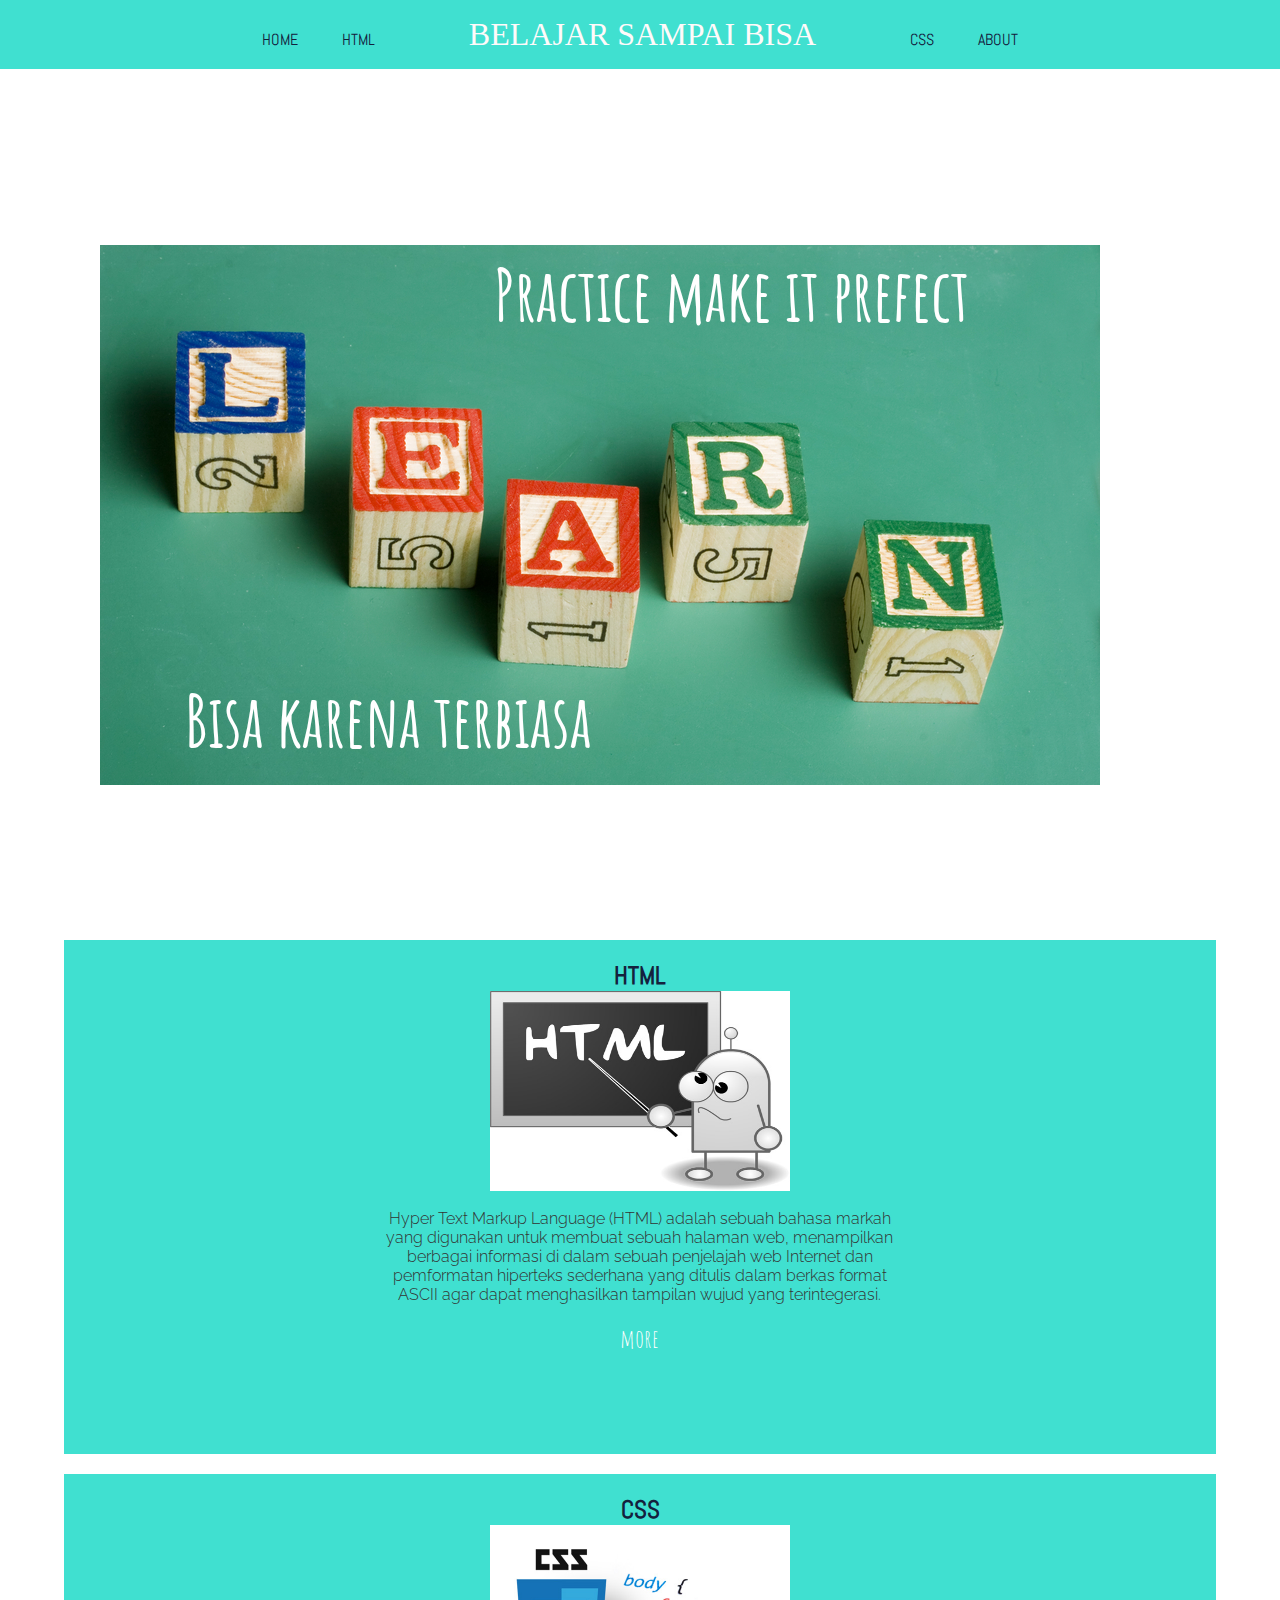
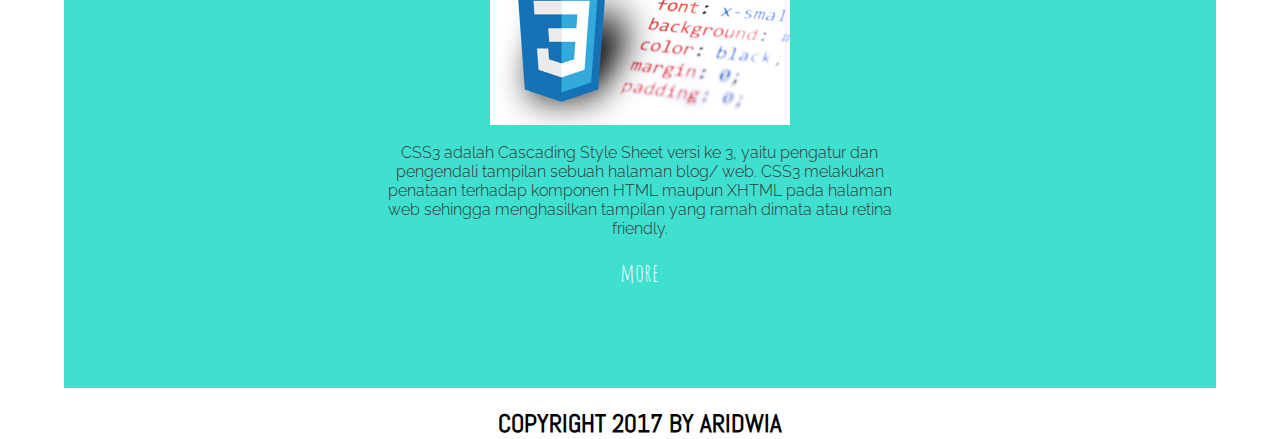
<file: index.html>
<!DOCTYPE html>
<html>
<head>
  <title>Ayo belajar</title>
  <link href="https://fonts.googleapis.com/css?family=Abel|Amatic+SC|Raleway:100,200,300,400,500,600,700,800,900" rel="stylesheet">
  <link rel="stylesheet" type="text/css" href="style.css">
</head>
<body>

  <div class="navigation">
    <ul>
      <li>Home</li>
      <li>HTML</li>
      <li id="logo">Belajar sampai bisa</li>
      <li>CSS</li>
      <li>About</li>
    </ul>
  </div>

  <div id="cover">
    <div class="cover-content">
      <h1>Practice make it prefect</h1>
      <h2>Bisa karena terbiasa</h2>
    </div>
  </div>

  <div class="products">
	
    <h3 class="blue">HTML</h3>
    <div class="product">
      <img src="img/html.jpg">
      <br>
      <p>Hyper Text Markup Language (HTML) adalah sebuah bahasa markah yang digunakan untuk membuat sebuah halaman web, menampilkan berbagai informasi di dalam sebuah penjelajah web Internet dan pemformatan hiperteks sederhana yang ditulis dalam berkas format ASCII agar dapat menghasilkan tampilan wujud yang terintegerasi.</p>
      <br>
       <a href="#" class="btn">more</a>
    </div>

  </div>


  <div class="products">
    <h3 class="blue">CSS</h3>
    <div class="product">
      <img src="img/CSS.jpg">
      <br>
      <p>CSS3 adalah Cascading Style Sheet versi ke 3, yaitu pengatur dan pengendali tampilan sebuah halaman blog/ web. CSS3 melakukan penataan terhadap komponen HTML maupun XHTML pada halaman web sehingga menghasilkan tampilan yang ramah dimata atau retina friendly.</p>
      <br>  
      <a href="#" class="btn">more</a>
    </div>
  </div>

  <h3>copyright 2017 by aridwia</h3>
  
</body>
</html>
</file>
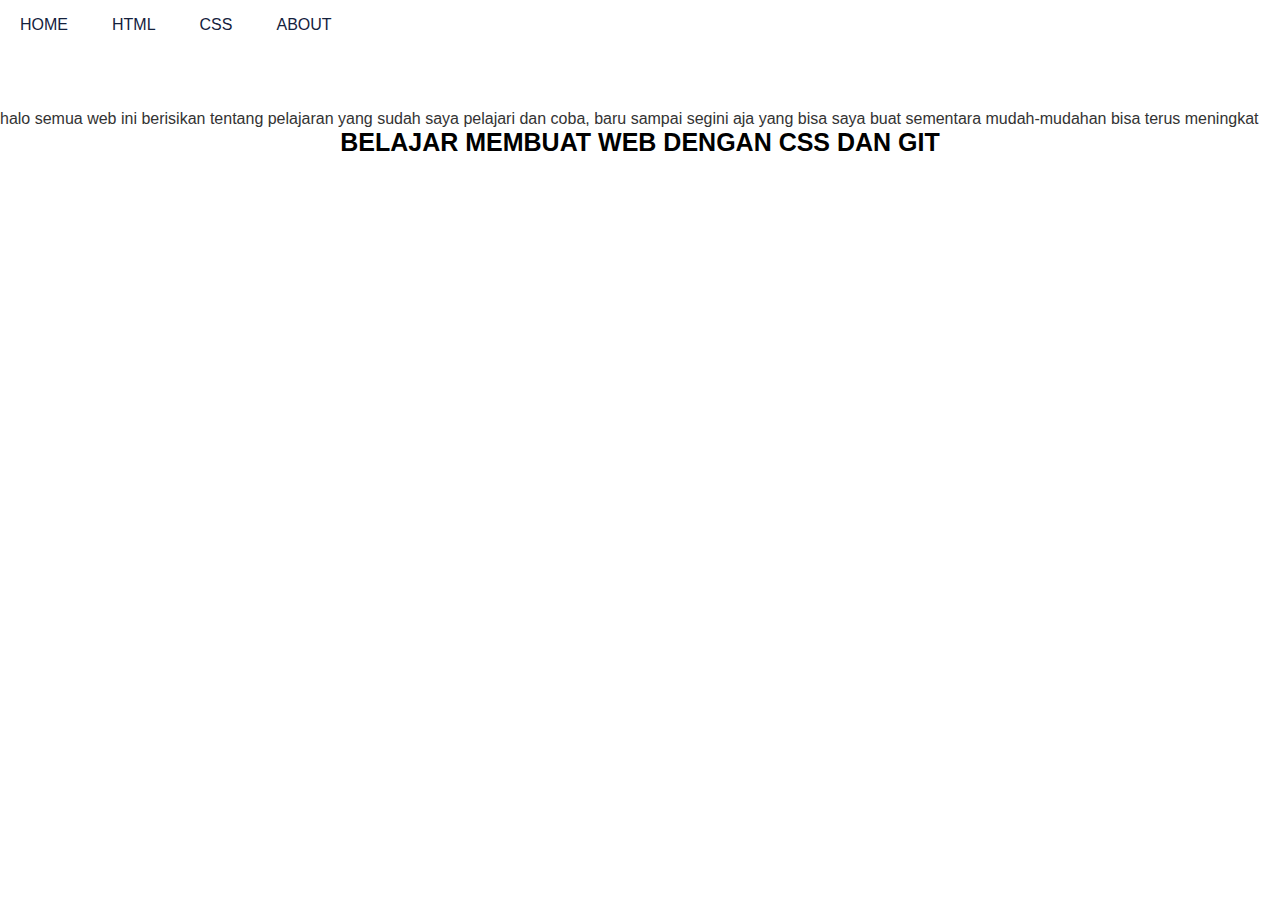
<file: about.html>
<html>

<head>
<title>
Mari berlatih 
</title>
<link href="style.css" rel="stylesheet"/>
<link href="https://fonts.googleapis.com/css?family=Slabo+27px" rel="stylesheet">
</head>

<body>
 <header>
	 
	 <div>	 
       <nav>
         <ul>
           <a href="index.html"><li>Home</li></a>
           <a href="latihanhtml.html"><li>HTML</li></a>
           <a href="latihancss.html"><li>CSS</li></a>
           <a href="about.html"><li>About</li></a>
         </ul>
       </nav>
     </div>
     
     </header>
<h1>about</h1>

<div>
<p>halo semua web ini berisikan tentang pelajaran yang sudah saya pelajari dan coba, baru sampai segini aja yang bisa saya buat sementara mudah-mudahan bisa terus meningkat 
</p>

</div>
 <footer>
     <h3>Belajar membuat web dengan css dan git</h3>
     </footer>
</body>

</html>
</file>
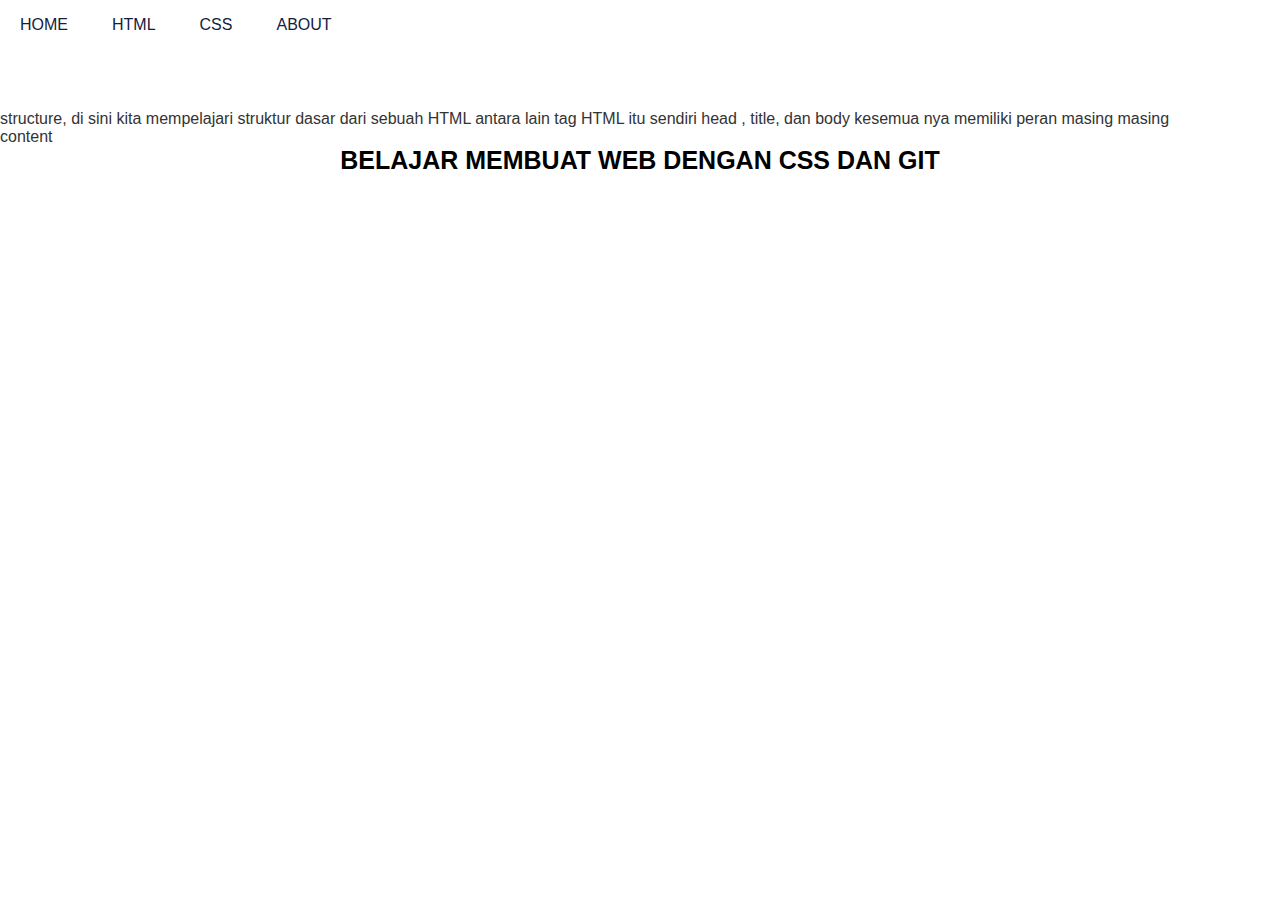
<file: latihanhtml.html>
<html>

<head>
<title>
Mari berlatih 
</title>
<link href="style.css" rel="stylesheet"/>
<link href="https://fonts.googleapis.com/css?family=Slabo+27px" rel="stylesheet">
</head>

<body>

      <header>
	 
	 <div>	 
       <nav>
         <ul>
           <a href="index.html"><li>Home</li></a>
           <a href="latihanhtml.html"><li>HTML</li></a>
           <a href="latihancss.html"><li>CSS</li></a>
           <a href="about.html"><li>About</li></a>
         </ul>
       </nav>
     </div>
     
     </header>
     
<div><h1>HTML</h1></div>

 <div class="satubaris">
     <p>
     structure,  
     di sini kita mempelajari struktur dasar dari sebuah HTML antara lain tag HTML itu sendiri 
     head , title, dan body kesemua nya memiliki peran masing masing 
     </p>  
  
    <p>
    content   
    </p>

 <footer>
     <h3>Belajar membuat web dengan css dan git</h3>
     </footer>

</body>

</html>
</file>
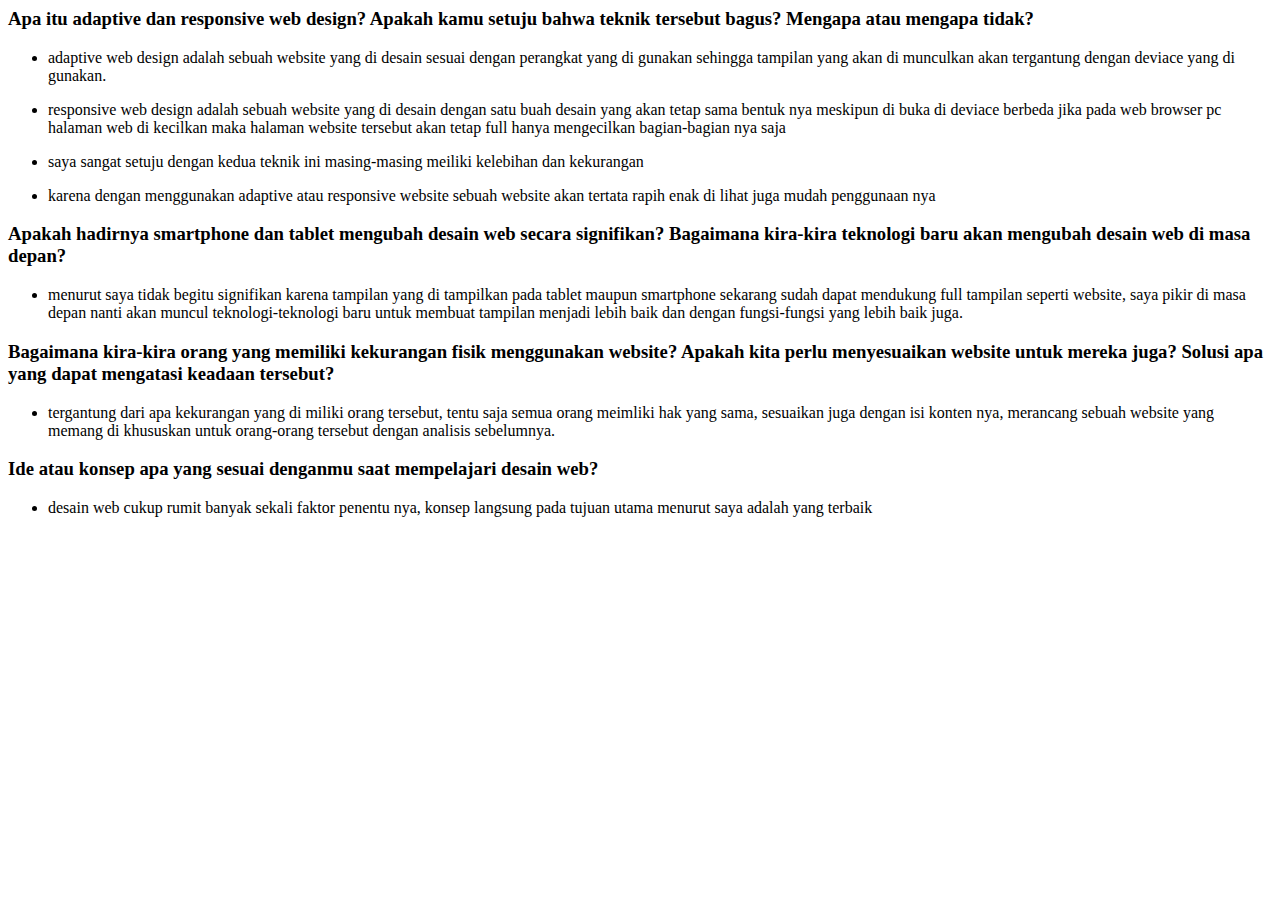
<file: web-design.html>
<html>
<head>
<title>web-desaign</title>
</head>
<body>

<h3>Apa itu adaptive dan responsive web design? Apakah kamu setuju bahwa teknik tersebut bagus? Mengapa atau mengapa tidak?</h3>
<ul>
  <li>
<p> adaptive web design adalah sebuah website yang di desain sesuai dengan perangkat yang di gunakan sehingga tampilan yang akan 
di munculkan akan tergantung dengan deviace yang di gunakan.</p></li>

<li><p> responsive web design adalah sebuah website yang di desain dengan satu buah desain yang akan tetap sama  bentuk nya meskipun di
buka di deviace berbeda jika pada web browser pc halaman web di kecilkan maka halaman website tersebut akan tetap full hanya mengecilkan 
bagian-bagian nya saja</p></li>
<li><p> saya sangat setuju dengan kedua teknik ini masing-masing meiliki kelebihan dan kekurangan</p></li>
<li><p> karena dengan menggunakan adaptive atau responsive website sebuah website akan tertata rapih enak di lihat juga mudah penggunaan nya </p></li>
</ul>

<h3>Apakah hadirnya smartphone dan tablet mengubah desain web secara signifikan? Bagaimana kira-kira teknologi baru akan mengubah desain 
web di masa depan? </h3>

<ul><li>
<p> menurut saya tidak begitu signifikan karena tampilan yang di tampilkan pada tablet maupun smartphone sekarang sudah dapat mendukung
full tampilan seperti website, saya pikir di masa depan nanti akan muncul teknologi-teknologi baru untuk membuat tampilan menjadi lebih 
baik dan dengan fungsi-fungsi yang lebih baik juga. </p>
</li></ul>

<h3> Bagaimana kira-kira orang yang memiliki kekurangan fisik menggunakan website? Apakah kita perlu menyesuaikan website untuk mereka 
juga? Solusi apa yang dapat mengatasi keadaan tersebut?</h3>

<ul><li>
<p> tergantung dari apa kekurangan yang di miliki orang tersebut, tentu saja semua orang meimliki hak yang sama, sesuaikan juga dengan 
isi konten nya, merancang sebuah website yang memang di khususkan untuk orang-orang tersebut dengan analisis sebelumnya.</p>
</li></ul>

<h3>Ide atau konsep apa yang sesuai denganmu saat mempelajari desain web?</h3>

<ul><li>
<p> desain web cukup rumit banyak sekali faktor penentu nya, konsep langsung pada tujuan utama menurut saya adalah yang terbaik </p>
</li></ul>


</body>

</html>
</file>
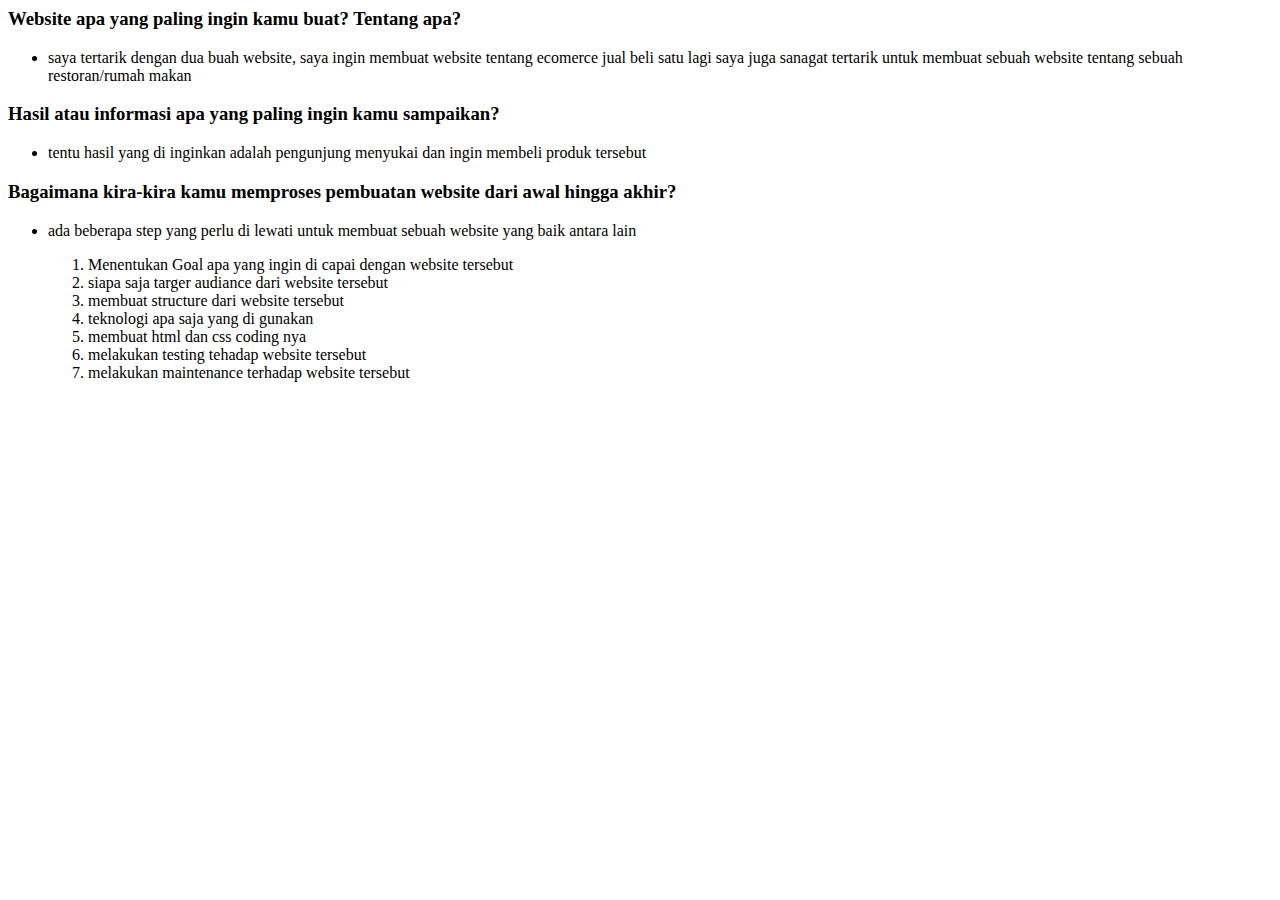
<file: web-dev.html>
<html>
<head>
<title>web-dev</title>
</head>
<body>

<h3>Website apa yang paling ingin kamu buat? Tentang apa?</h3>

<ul>
<li><p> saya tertarik dengan dua buah website, saya ingin membuat website tentang ecomerce jual beli satu lagi
saya juga sanagat tertarik untuk membuat sebuah website tentang sebuah restoran/rumah makan </p></li>
</ul>

<h3>Hasil atau informasi apa yang paling ingin kamu sampaikan?</h3>

<ul>
<li><p>tentu hasil yang di inginkan adalah pengunjung menyukai dan ingin membeli produk tersebut</p></li>
</ul>

<h3>Bagaimana kira-kira kamu memproses pembuatan website dari awal hingga akhir?</h3>

<ul>
<li><p>ada beberapa step yang perlu di lewati untuk membuat sebuah website yang baik antara lain</p></li>
	<ol>
		<li>Menentukan Goal apa yang ingin di capai dengan website tersebut</li>
		<li>siapa saja targer audiance dari website tersebut </li>
		<li>membuat structure dari website tersebut</li>
		<li>teknologi apa saja yang di gunakan</li>
		<li>membuat html dan css coding nya</li>
		<li>melakukan testing tehadap website tersebut</li>
		<li>melakukan maintenance terhadap website tersebut</li>
	</ol>
</ul>

</body>

</html>
</file>
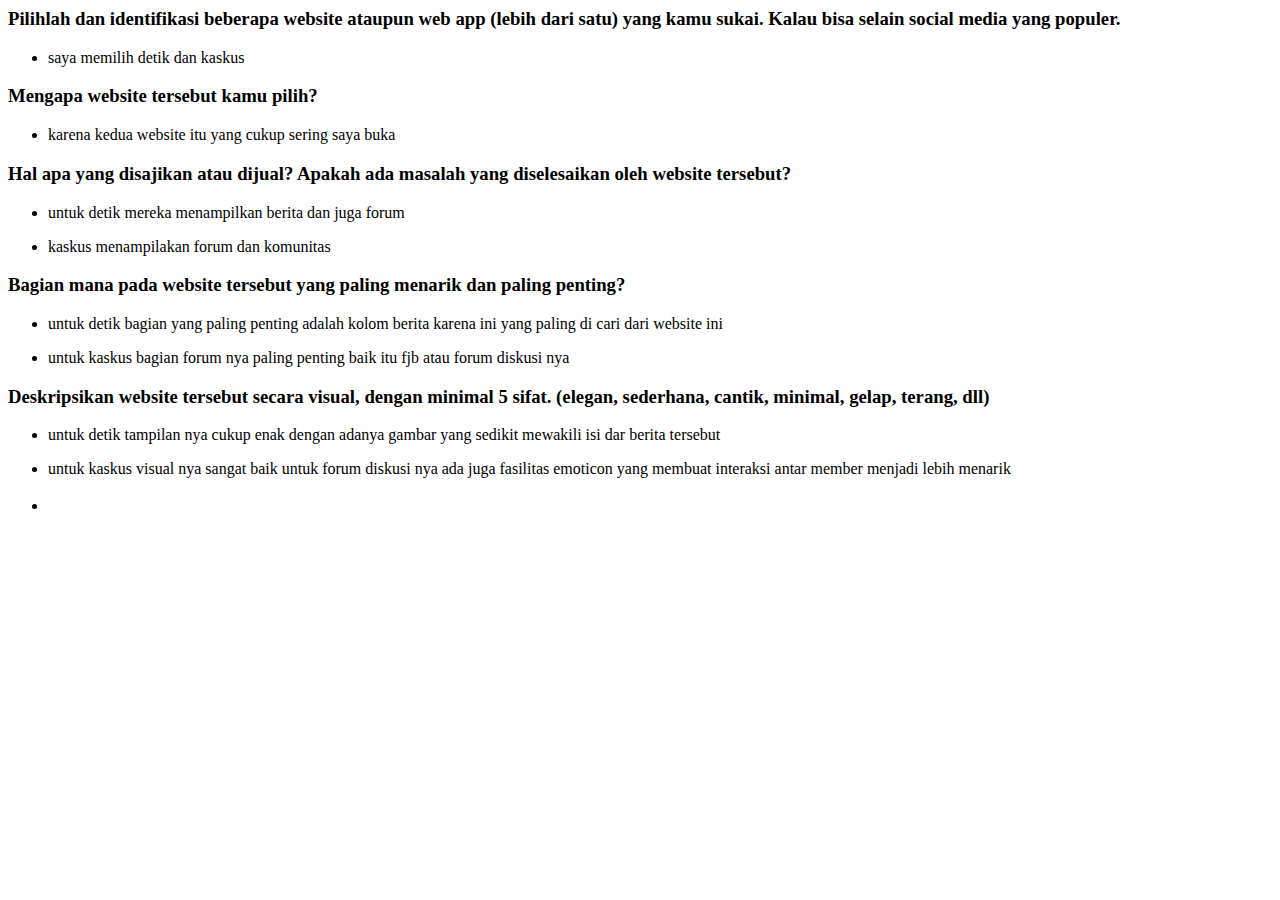
<file: website-evaluation.html>
<html>
<head>
<title>website-evaluation</title>
</head>
<body>

<h3> Pilihlah dan identifikasi beberapa website ataupun web app (lebih dari satu) yang kamu sukai. Kalau bisa selain social media yang populer.</h3>

<ul>
<li><p>saya memilih detik dan kaskus</p></li>
</ul>

<h3>Mengapa website tersebut kamu pilih?</h3>

<ul>
<li><p>karena kedua website itu yang cukup sering saya buka </p></li>
</ul>

<h3>Hal apa yang disajikan atau dijual? Apakah ada masalah yang diselesaikan oleh website tersebut?</h3>

<ul>
<li><p>untuk detik mereka menampilkan berita dan juga forum </p></li>
<li><p>kaskus menampilakan forum dan komunitas</p></li>
</ul>

<h3>Bagian mana pada website tersebut yang paling menarik dan paling penting?</h3>

<ul>
<li><p>untuk detik bagian yang paling penting adalah kolom berita karena ini yang paling di cari dari
website ini</p></li>
<li><p>untuk kaskus bagian forum nya paling penting baik itu fjb atau forum diskusi nya </p></li>
</ul>

<h3>Deskripsikan website tersebut secara visual, dengan minimal 5 sifat. (elegan, sederhana, cantik, minimal, gelap, terang, dll)</h3>

<ul>
<li><p>untuk detik tampilan nya cukup enak dengan adanya gambar yang sedikit mewakili isi dar berita tersebut</p></li>
<li>untuk kaskus visual nya sangat baik untuk forum diskusi nya ada juga fasilitas emoticon yang membuat interaksi antar member 
menjadi lebih menarik </li>
</ul>

<h3> </h3>
<ul>
<li><p></p></li>
</ul>


</body>

</html>
</file>
<file: style.css>
*{
  margin: 0;
  padding: 0;
}

body {
  background-color: #FFF;
  margin: 0;
  padding: 0;
}

#cover {
  background: ;
  background-size: cover;
  background-attachment: fixed;
  height: 900px;
  position: relative;
  top: -55px;
  width: 100%;
}

.navigation {
  background-color: #40E0D0;
  overflow-y: auto;
  position: fixed;
  left: 0;
  top: 0;
  text-align: center;
  width: 100%;
  z-index: 10000;
}

ul {
  padding: 0;
}

li {
  color: #14213D;
  display: inline-block;
  font-family: 'Abel', sans-serif;
  font-size: 16px;
  font-weight: 300;
  margin: 16px 20px;
  text-transform: uppercase;
}

#logo {
  color: #FFFAFA;
  font-family: 'android';
  font-size: 32px;
  padding: 0px 50px;
}

.cover-content {
  box-sizing: border-box;
  position: relative;
  text-align: center;
  top: 280px;
  left: 100px;
  width: 150%;
  height:60%;
  background-image: url("img/logo.jpg");
  background-repeat:no-repeat;
  margin: 20px auto;
  padding: 20px 0px;
}

h1 {
  color: #FFF;
  font-family: 'Amatic SC', cursive;
  font-size: 72px;
  line-height: 20px;
  padding: 20px 10px;
  text-align: left;
  position: relative;
  left: 20%;
}

h2 {
  color: #FFF;
  font-family: 'Amatic SC', cursive;
  font-size: 72px;
  font-weight: 10000;
  text-align: center;
  position: relative;
  right: 35%;
  top: 70%;
}

h3 {
  color: #000;
  font-family: 'Abel', sans-serif;
  font-size: 25px;
  text-align: center;
  text-transform: uppercase;
}

p {
  color: #333;
  font-family: 'Raleway', sans-serif;
  font-size: 16px;
  font-weight: 300;
}

a {
  text-decoration: none;
}

.btn {
  background-color: #40E0D0;
  color: #FFF;
  font-family: 'Amatic SC', cursive;
  font-size: 26px;
  padding: 14px;
}

.products {
  background-color: #40E0D0 ;
  box-sizing: border-box;
  width: 90%;
  margin: 20px auto;
  padding: 20px 0px;
  text-align: center;
}

.product {
  display: inline-block;
  margin: 0px 2% 80px 2%;
  text-align: center;
  width: 45%;
}

.product img {
 
  width: 300px;
  height: 200px;
  display: block;
  margin: 0px auto;

}

.blue {
  color: #14213D !important;
}
</file>
